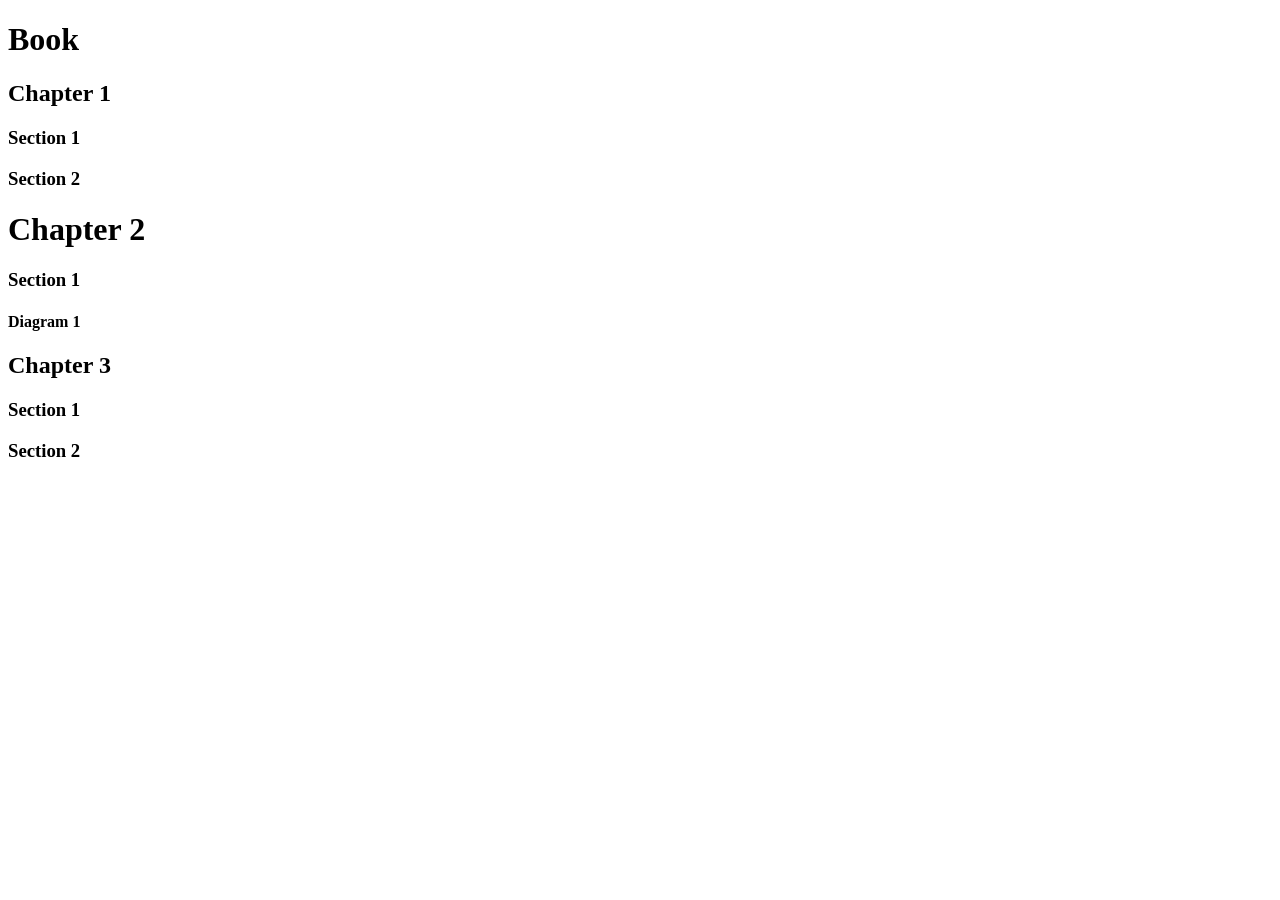
<file: 2.1 Heading Element/index.html>
<!DOCTYPE html>
<html lang="en">
<head>
  <meta charset="UTF-8">
  <meta http-equiv="X-UA-Compatible" content="IE=edge">
  <meta name="viewport" content="width=device-width, initial-scale=1.0">
  <title>Document</title>
</head>
<body>
  <h1>Book</h1>
  <h2>Chapter 1</h2>
  <h3>Section 1</h3>
  <h3>Section 2</h3>
  <h1>Chapter 2</h1>
  <h3>Section 1</h3>
  <h4>Diagram 1</h4>
  <h2>Chapter 3</h2>
  <h3>Section 1</h3>
  <h3>Section 2</h3>

</body>
</html>
</file>
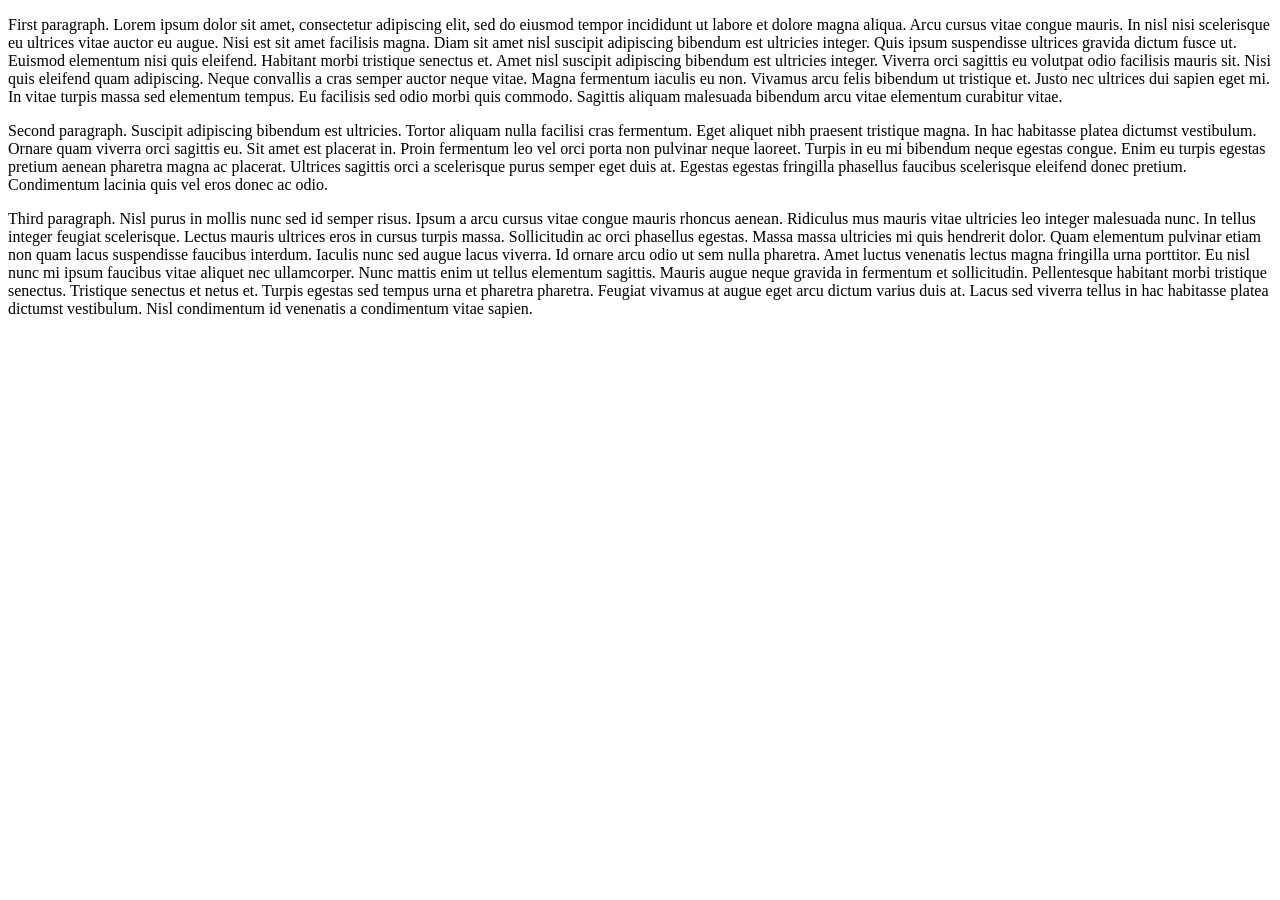
<file: 2.2 Paragraph Element/index.html>
<!DOCTYPE html>
<html lang="en">
<head>
    <meta charset="UTF-8">
    <meta http-equiv="X-UA-Compatible" content="IE=edge">
    <meta name="viewport" content="width=<device-width>, initial-scale=1.0">
    <title>Document</title>
</head>
<body>
    <p>
        First paragraph. Lorem ipsum dolor sit amet, consectetur adipiscing elit, sed do eiusmod tempor incididunt ut labore et dolore magna
        aliqua. Arcu cursus vitae congue mauris. In nisl nisi scelerisque eu ultrices vitae auctor eu augue. Nisi est sit amet
        facilisis magna. Diam sit amet nisl suscipit adipiscing bibendum est ultricies integer. Quis ipsum suspendisse ultrices
        gravida dictum fusce ut. Euismod elementum nisi quis eleifend. Habitant morbi tristique senectus et. Amet nisl suscipit
        adipiscing bibendum est ultricies integer. Viverra orci sagittis eu volutpat odio facilisis mauris sit. Nisi quis
        eleifend quam adipiscing. Neque convallis a cras semper auctor neque vitae. Magna fermentum iaculis eu non. Vivamus arcu
        felis bibendum ut tristique et. Justo nec ultrices dui sapien eget mi. In vitae turpis massa sed elementum tempus. Eu
        facilisis sed odio morbi quis commodo. Sagittis aliquam malesuada bibendum arcu vitae elementum curabitur vitae.
    </p>
    <p>
        Second paragraph. Suscipit adipiscing bibendum est ultricies. Tortor aliquam nulla facilisi cras fermentum. Eget aliquet nibh praesent
        tristique magna. In hac habitasse platea dictumst vestibulum. Ornare quam viverra orci sagittis eu. Sit amet est
        placerat in. Proin fermentum leo vel orci porta non pulvinar neque laoreet. Turpis in eu mi bibendum neque egestas
        congue. Enim eu turpis egestas pretium aenean pharetra magna ac placerat. Ultrices sagittis orci a scelerisque purus
        semper eget duis at. Egestas egestas fringilla phasellus faucibus scelerisque eleifend donec pretium. Condimentum
        lacinia quis vel eros donec ac odio.
    </p>
    <p>
        Third paragraph. Nisl purus in mollis nunc sed id semper risus. Ipsum a arcu cursus vitae congue mauris rhoncus aenean. Ridiculus mus
        mauris vitae ultricies leo integer malesuada nunc. In tellus integer feugiat scelerisque. Lectus mauris ultrices eros in
        cursus turpis massa. Sollicitudin ac orci phasellus egestas. Massa massa ultricies mi quis hendrerit dolor. Quam
        elementum pulvinar etiam non quam lacus suspendisse faucibus interdum. Iaculis nunc sed augue lacus viverra. Id ornare
        arcu odio ut sem nulla pharetra. Amet luctus venenatis lectus magna fringilla urna porttitor. Eu nisl nunc mi ipsum
        faucibus vitae aliquet nec ullamcorper. Nunc mattis enim ut tellus elementum sagittis. Mauris augue neque gravida in
        fermentum et sollicitudin. Pellentesque habitant morbi tristique senectus. Tristique senectus et netus et. Turpis
        egestas sed tempus urna et pharetra pharetra. Feugiat vivamus at augue eget arcu dictum varius duis at. Lacus sed
        viverra tellus in hac habitasse platea dictumst vestibulum. Nisl condimentum id venenatis a condimentum vitae sapien.
    </p>
</body>
</html>
</file>
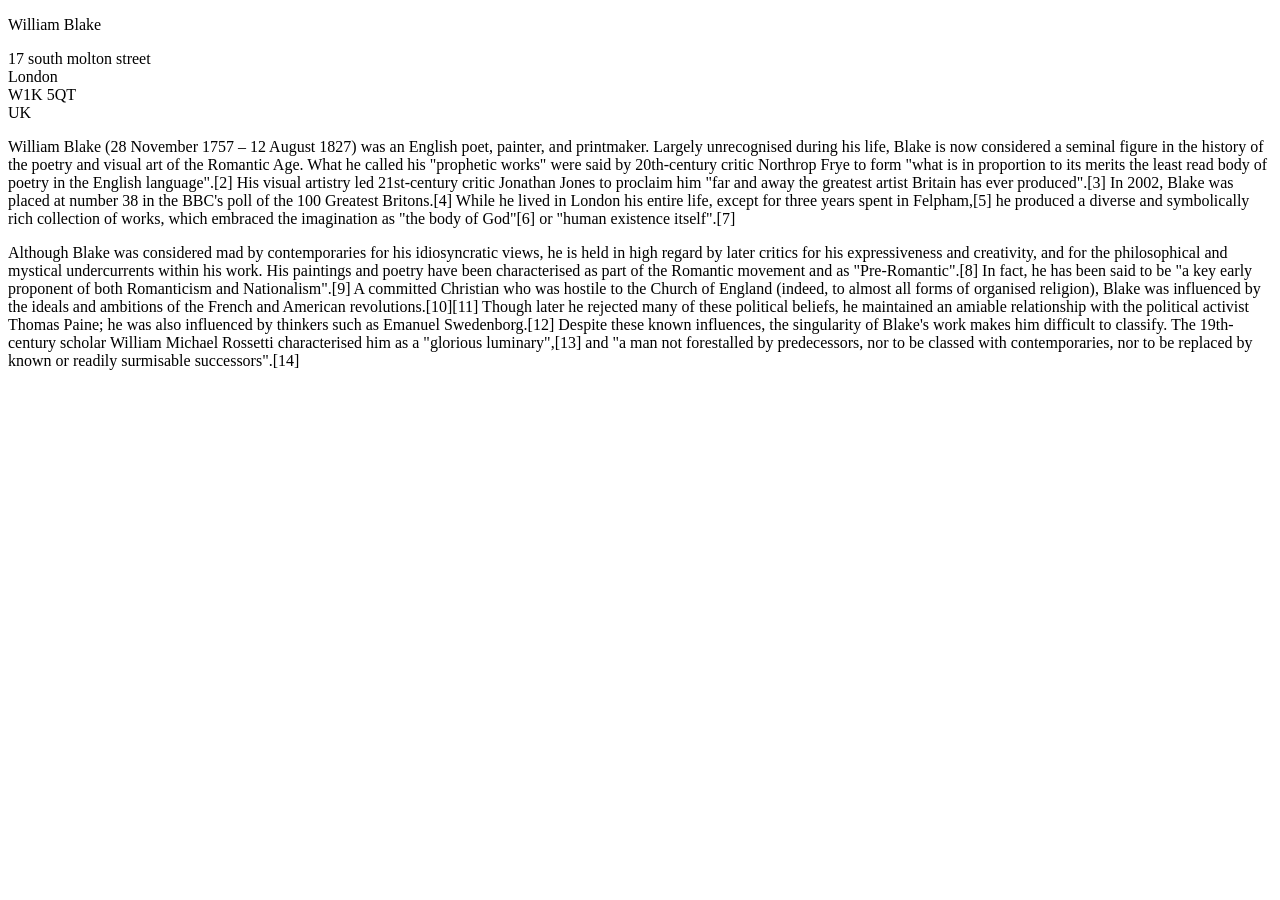
<file: 2.3 Void Elements/index.html>
<!DOCTYPE html>
<html lang="en">
<head>
    <meta charset="UTF-8">
    <meta http-equiv="X-UA-Compatible" content="IE=edge">
    <meta name="viewport" content="width=device-width, initial-scale=1.0">
    <title>Document</title>
</head>
<body>
    <p>William Blake <br/></p>

    <p>
        17 south molton street<br/>
        London<br/>
        W1K 5QT<br/>
        UK<br/>
    </p>

    <p>
        William Blake (28 November 1757 – 12 August 1827) was an English poet, painter, and printmaker. Largely unrecognised
        during his life, Blake is now considered a seminal figure in the history of the poetry and visual art of the Romantic
        Age. What he called his "prophetic works" were said by 20th-century critic Northrop Frye to form "what is in proportion
        to its merits the least read body of poetry in the English language".[2] His visual artistry led 21st-century critic
        Jonathan Jones to proclaim him "far and away the greatest artist Britain has ever produced".[3] In 2002, Blake was
        placed at number 38 in the BBC's poll of the 100 Greatest Britons.[4] While he lived in London his entire life, except
        for three years spent in Felpham,[5] he produced a diverse and symbolically rich collection of works, which embraced the
        imagination as "the body of God"[6] or "human existence itself".[7]
    </p>

    <p>
        Although Blake was considered mad by contemporaries for his idiosyncratic views, he is held in high regard by later
        critics for his expressiveness and creativity, and for the philosophical and mystical undercurrents within his work. His
        paintings and poetry have been characterised as part of the Romantic movement and as "Pre-Romantic".[8] In fact, he has
        been said to be "a key early proponent of both Romanticism and Nationalism".[9] A committed Christian who was hostile to
        the Church of England (indeed, to almost all forms of organised religion), Blake was influenced by the ideals and
        ambitions of the French and American revolutions.[10][11] Though later he rejected many of these political beliefs, he
        maintained an amiable relationship with the political activist Thomas Paine; he was also influenced by thinkers such as
        Emanuel Swedenborg.[12] Despite these known influences, the singularity of Blake's work makes him difficult to classify.
        The 19th-century scholar William Michael Rossetti characterised him as a "glorious luminary",[13] and "a man not
        forestalled by predecessors, nor to be classed with contemporaries, nor to be replaced by known or readily surmisable
        successors".[14]
    </p>

</body>
</html>
</file>
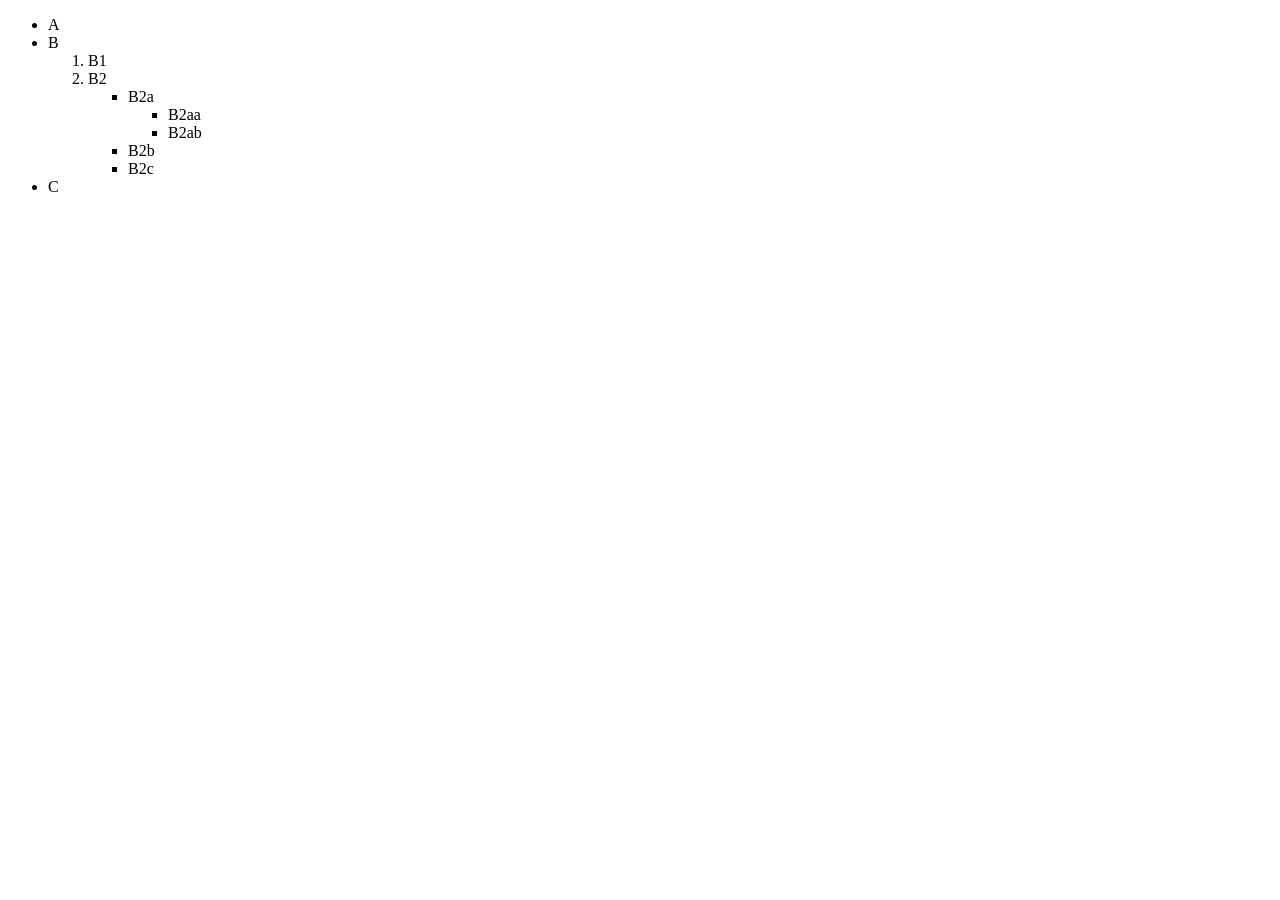
<file: 3.1 Nesting and Indentation/index.html>
<!-- Write your code below -->
<!DOCTYPE html>
<html lang="en">
<head>
    <meta charset="UTF-8">
    <meta http-equiv="X-UA-Compatible" content="IE=edge">
    <meta name="viewport" content="width=device-width, initial-scale=1.0">
    <title>Document</title>
</head>
<body>
    <ul>
        <li>A</li>
        <li>
            B
            <ol>
                <li>B1</li>
                <li>
                    B2
                    <ul>
                        <li>
                            B2a
                            <ul>
                                <li>B2aa</li>
                                <li>B2ab</li>
                            </ul>
                        </li>
                        <li>B2b</li>
                        <li>B2c</li>
                    </ul>
                </li>
            </ol>
        </li>
        <li>C</li>
    </ul>
</body>
</html>
</file>
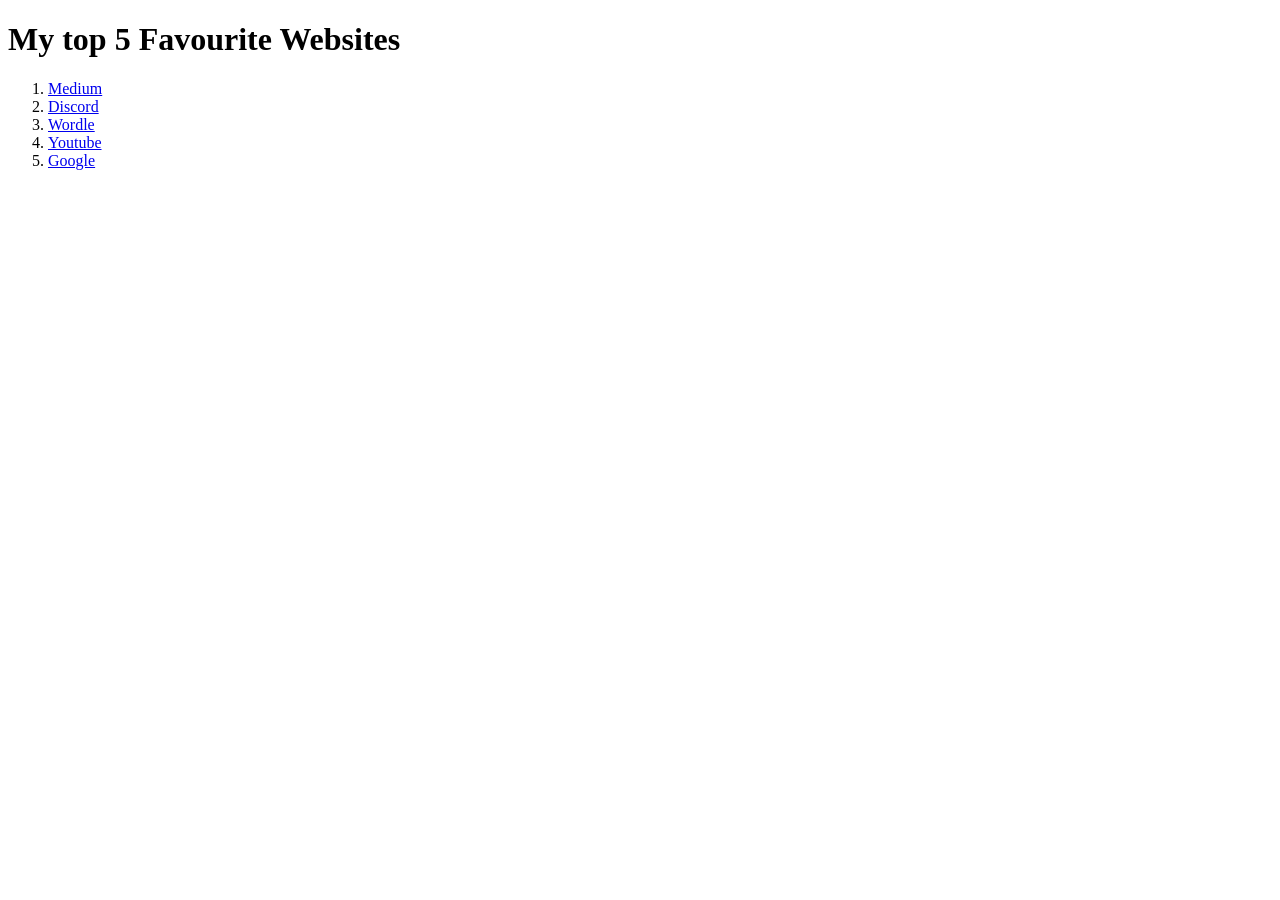
<file: 3.2 Anchor Elements/index.html>
<!DOCTYPE html>
<html lang="en">
<head>
    <meta charset="UTF-8">
    <meta http-equiv="X-UA-Compatible" content="IE=edge">
    <meta name="viewport" content="width=device-width, initial-scale=1.0">
    <title>Document</title>
</head>
<body>
    <h1>My top 5 Favourite Websites</h1>
<!-- Write your code below -->
<ol>
    <li><a href="https://medium.com">Medium</a></li>
    <li><a href="https://discord.com">Discord</a></li>
    <li><a href="https://wordlegame.org">Wordle</a></li>
    <li><a href="https://youtu.be">Youtube</a></li>
    <li><a href="https://google.com">Google</a></li>
</ol>
</body>
</html>
</file>
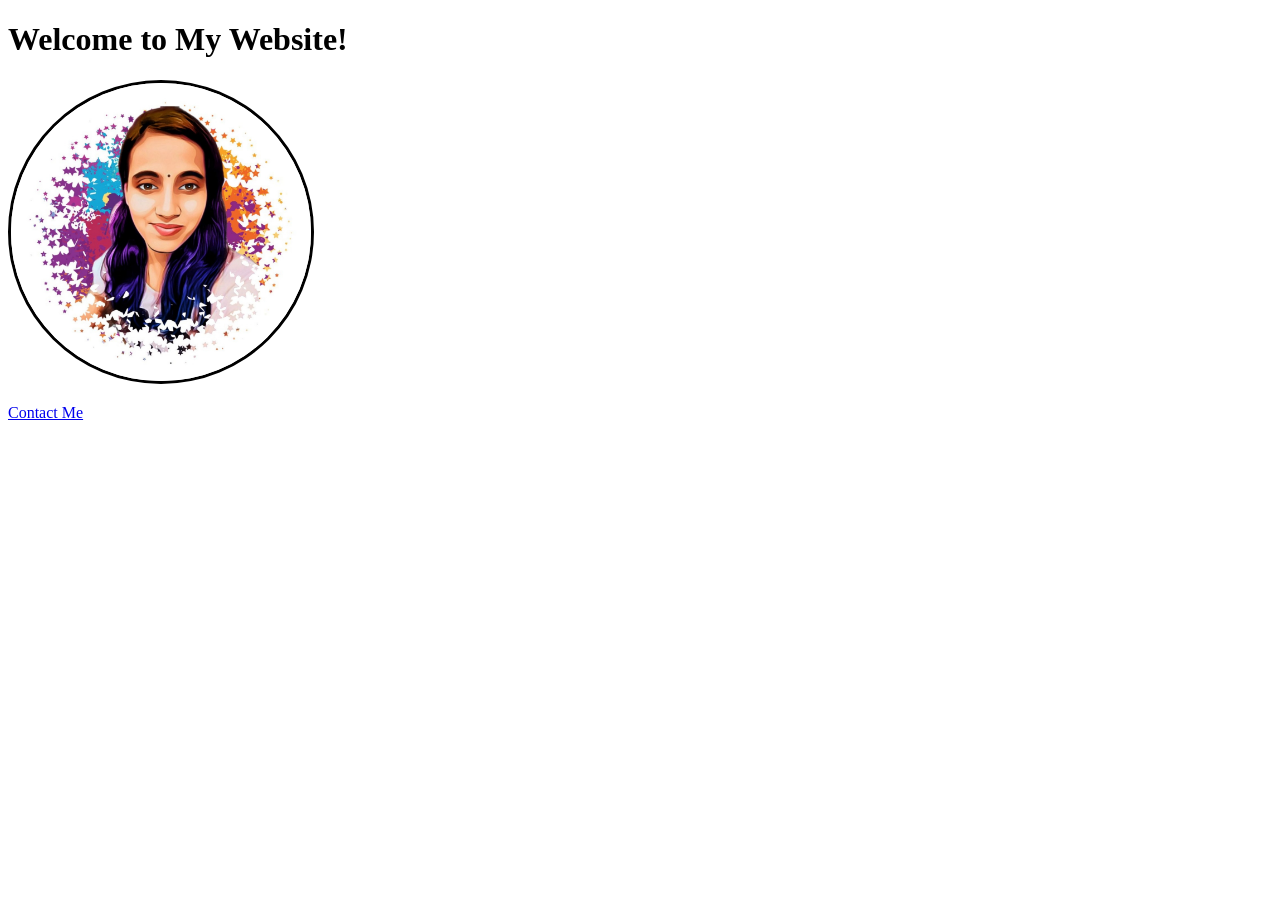
<file: 4.1 Webpages/index.html>
<!DOCTYPE html>
<html lang="en">
<head>
    <meta charset="UTF-8">
    <meta http-equiv="X-UA-Compatible" content="IE=edge">
    <meta name="viewport" content="width=device-width, initial-scale=1.0">
    <title>Document</title>
</head>
<body>
    <h1>Welcome to My Website!</h1>
    <!-- Add an image of yourself that links to the about page -->
    <a href="public/aboutmee.html" >
        <img style="width:300px; border:solid black; border-radius: 50%;" src="./public/M-avatar04.jpg">
    </a>

    <!-- Add a link to your contact me page here -->
    <p><a href="public/contact.html">Contact Me</a></p>
</body>
</html>
</file>
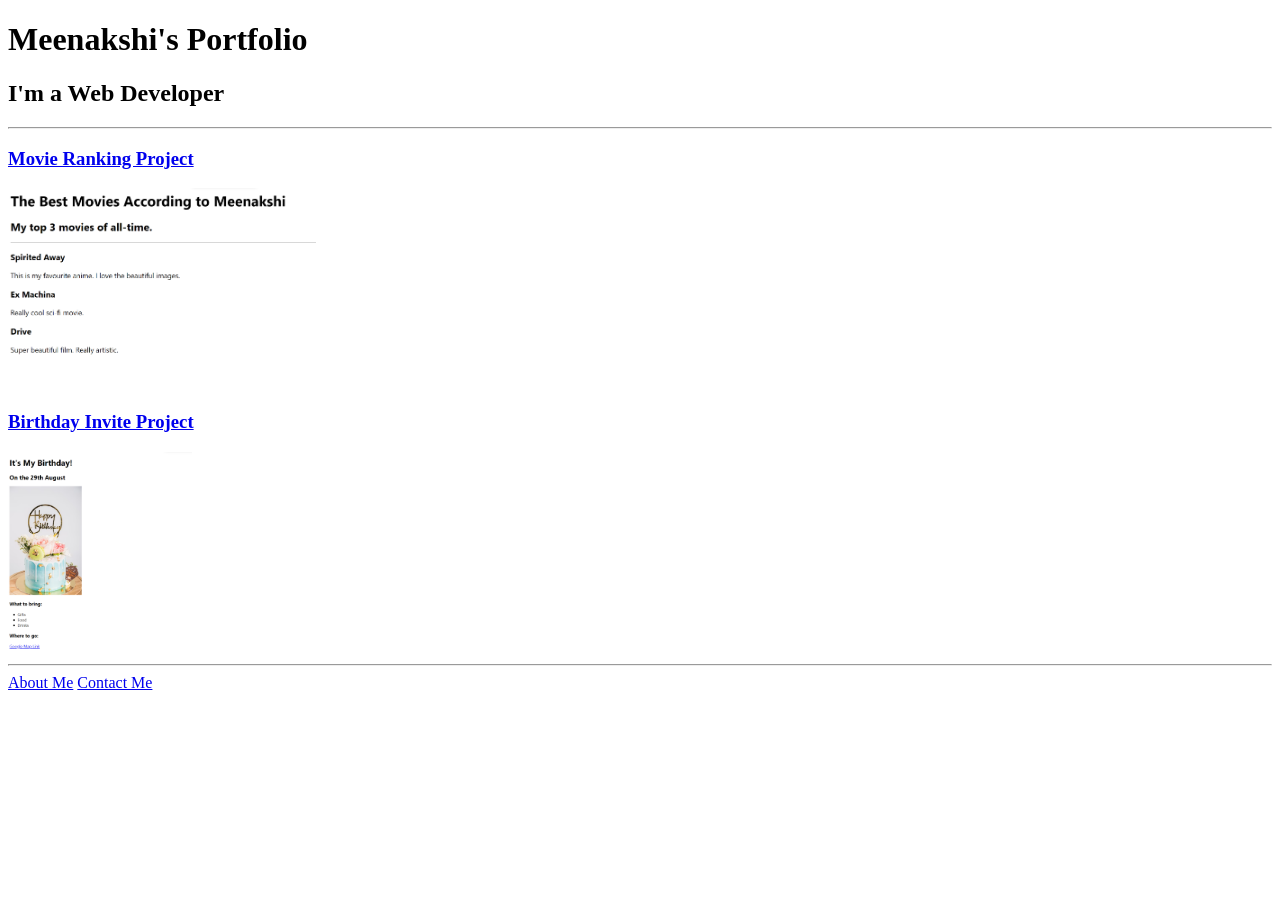
<file: 4.3 HTML Porfolio Project/index.html>
<!-- TODO 1: Create the HTML Boilerplate -->
<!DOCTYPE html>
<html lang="en">
<head>
    <meta charset="UTF-8">
    <meta http-equiv="X-UA-Compatible" content="IE=edge">
    <meta name="viewport" content="width=device-width, initial-scale=1.0">
    <title>Document</title>
</head>
<body>
    <h1>Meenakshi's Portfolio</h1>
    <h2>I'm a Web Developer</h2>
    <hr />
    <h3><a href="./public/movie-ranking.html">Movie Ranking Project</a></h3>
    <img src="./assets/images/movie-ranking.png" height="200" alt="movie ranking project preview"/>
    <h3><a href="./public/birthday-invite.html">Birthday Invite Project</a></h3>
    <img src="./assets/images/birthday-invite.png" height="200" alt="birthday invite project preview"/>
    <hr />
    <a href="./public/about.html">About Me</a>
    <a href="./public/contact.html">Contact Me</a>
</body>
</html>
</file>
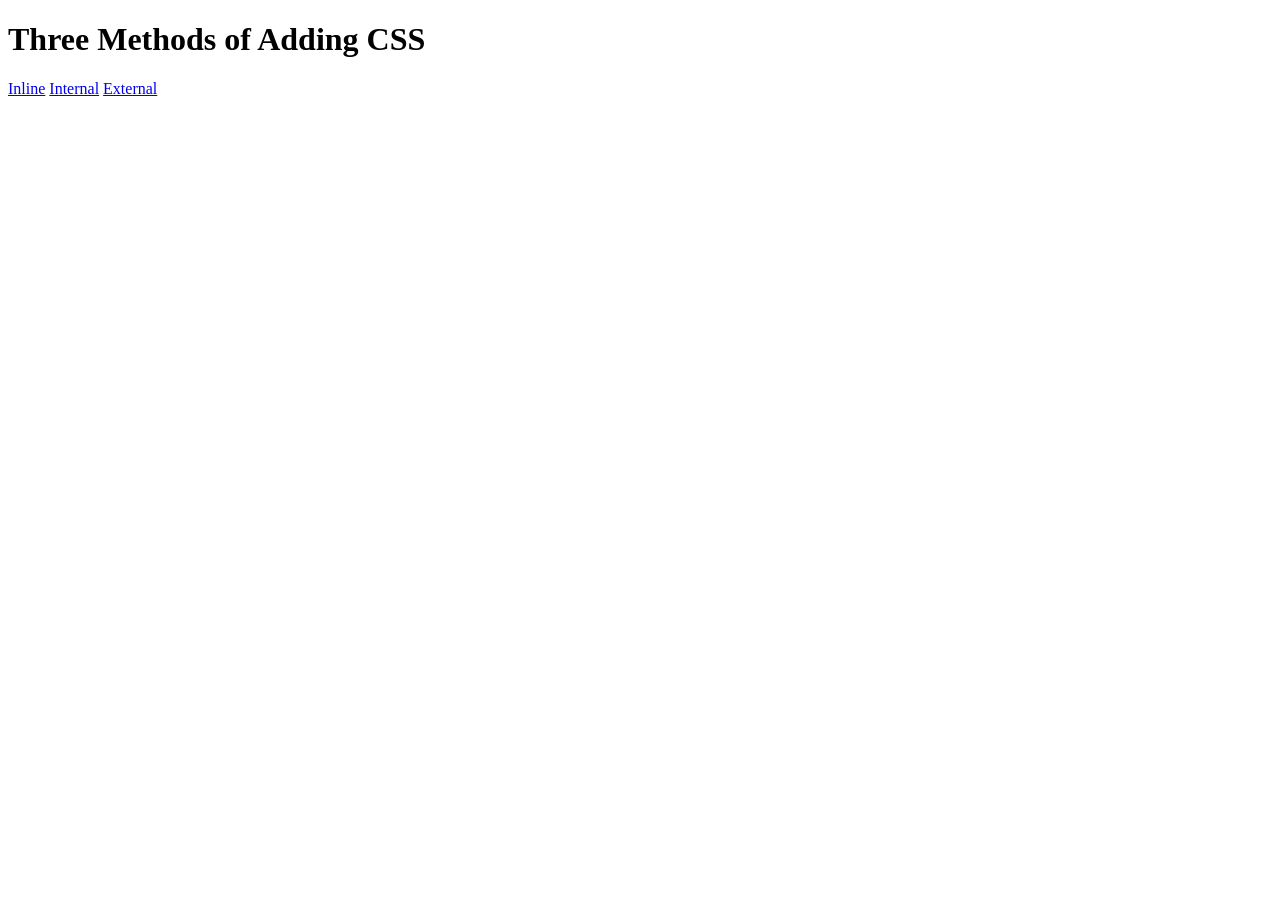
<file: 5.1. Adding CSS/index.html>
<!DOCTYPE html>
<html lang="en">

<head>
  <meta charset="UTF-8">
  <title>Adding CSS</title>
</head>

<body>
  <h1>Three Methods of Adding CSS</h1>
  <!-- Create 3 Links to The 3 Webpages: inline, internal and external -->
  <a href="inline.html">Inline</a>
  <a href="internal.html">Internal</a>
  <a href="external.html">External</a>
</body>

</html>
</file>
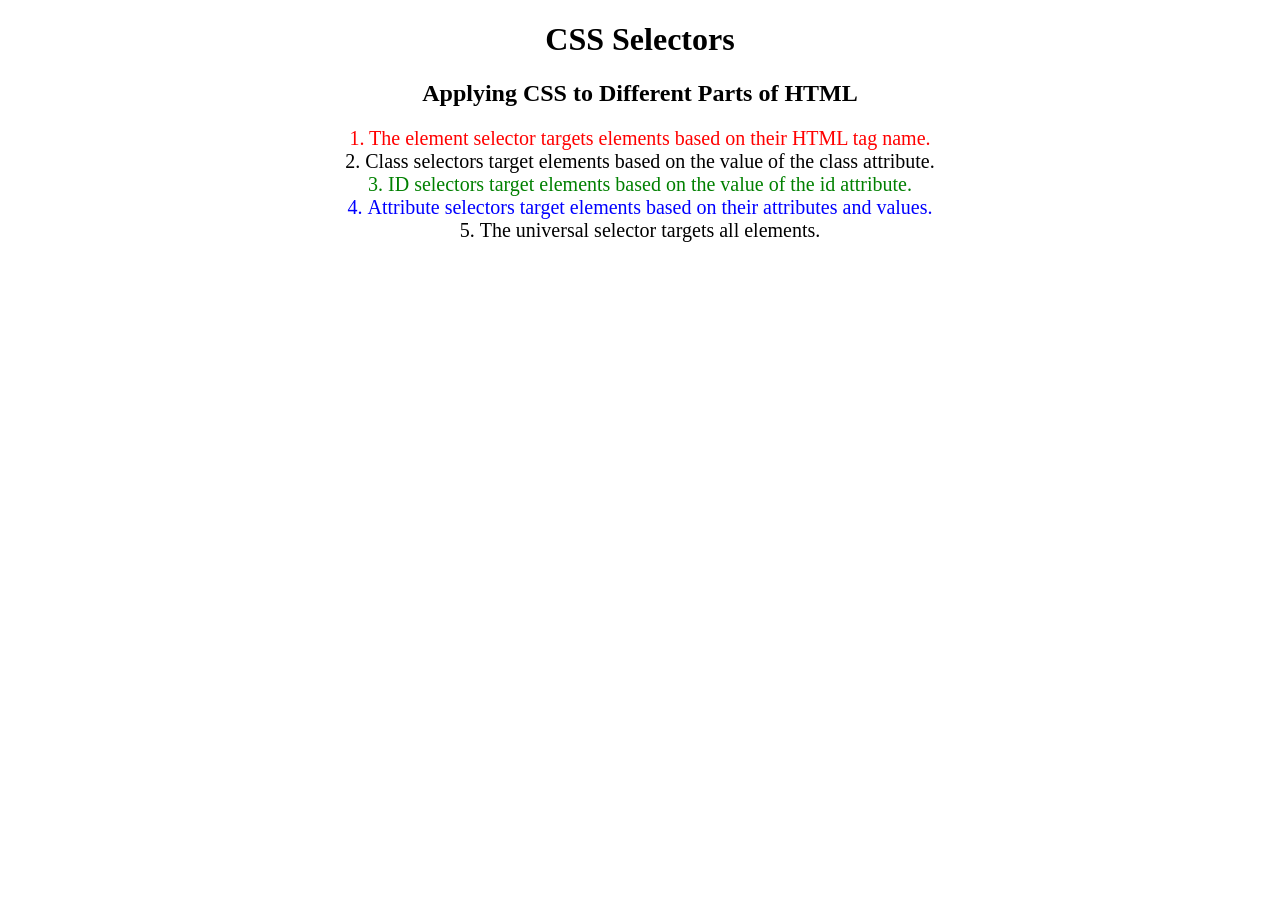
<file: 5.3 CSS Selectors/index.html>
<!DOCTYPE html>
<html lang="en">

<head>
  <meta charset="UTF-8">
  <title>CSS Selectors</title>
  <link rel="stylesheet" href="./style.css" />
</head>

<body>
  <h1>CSS Selectors</h1>
  <h2>Applying CSS to Different Parts of HTML</h2>
  <!-- TODO 1: Set the CSS for all paragraph tags to "color: red" -->
  <p class="note">1. The element selector targets elements based on their HTML tag name.</p>

  <ol>
    <!-- TODO 2: Set the CSS for all elements with a class of "note" to "font-size: 20px" -->
    <li class="note" value="2">Class selectors target elements based on the value of the class attribute.</li>

    <!-- TODO 3: Set the CSS for the element with an id of "id-selector-demo" to "color: green" -->
    <li class="note" id="id-selector-demo" value="3">ID selectors target elements based on the value of the id
      attribute.</li>

    <!-- TODO 4: Set the CSS for the li elements that have the "value" attribute set to "4" to have "color: blue" -->
    <li class="note" value="4">Attribute selectors target elements based on their attributes and values.</li>

    <!-- TODO 5: Set all elements to have "text-align: center" -->
    <li class="note" value="5">The universal selector targets all elements.</li>
  </ol>
</body>

</html>
</file>
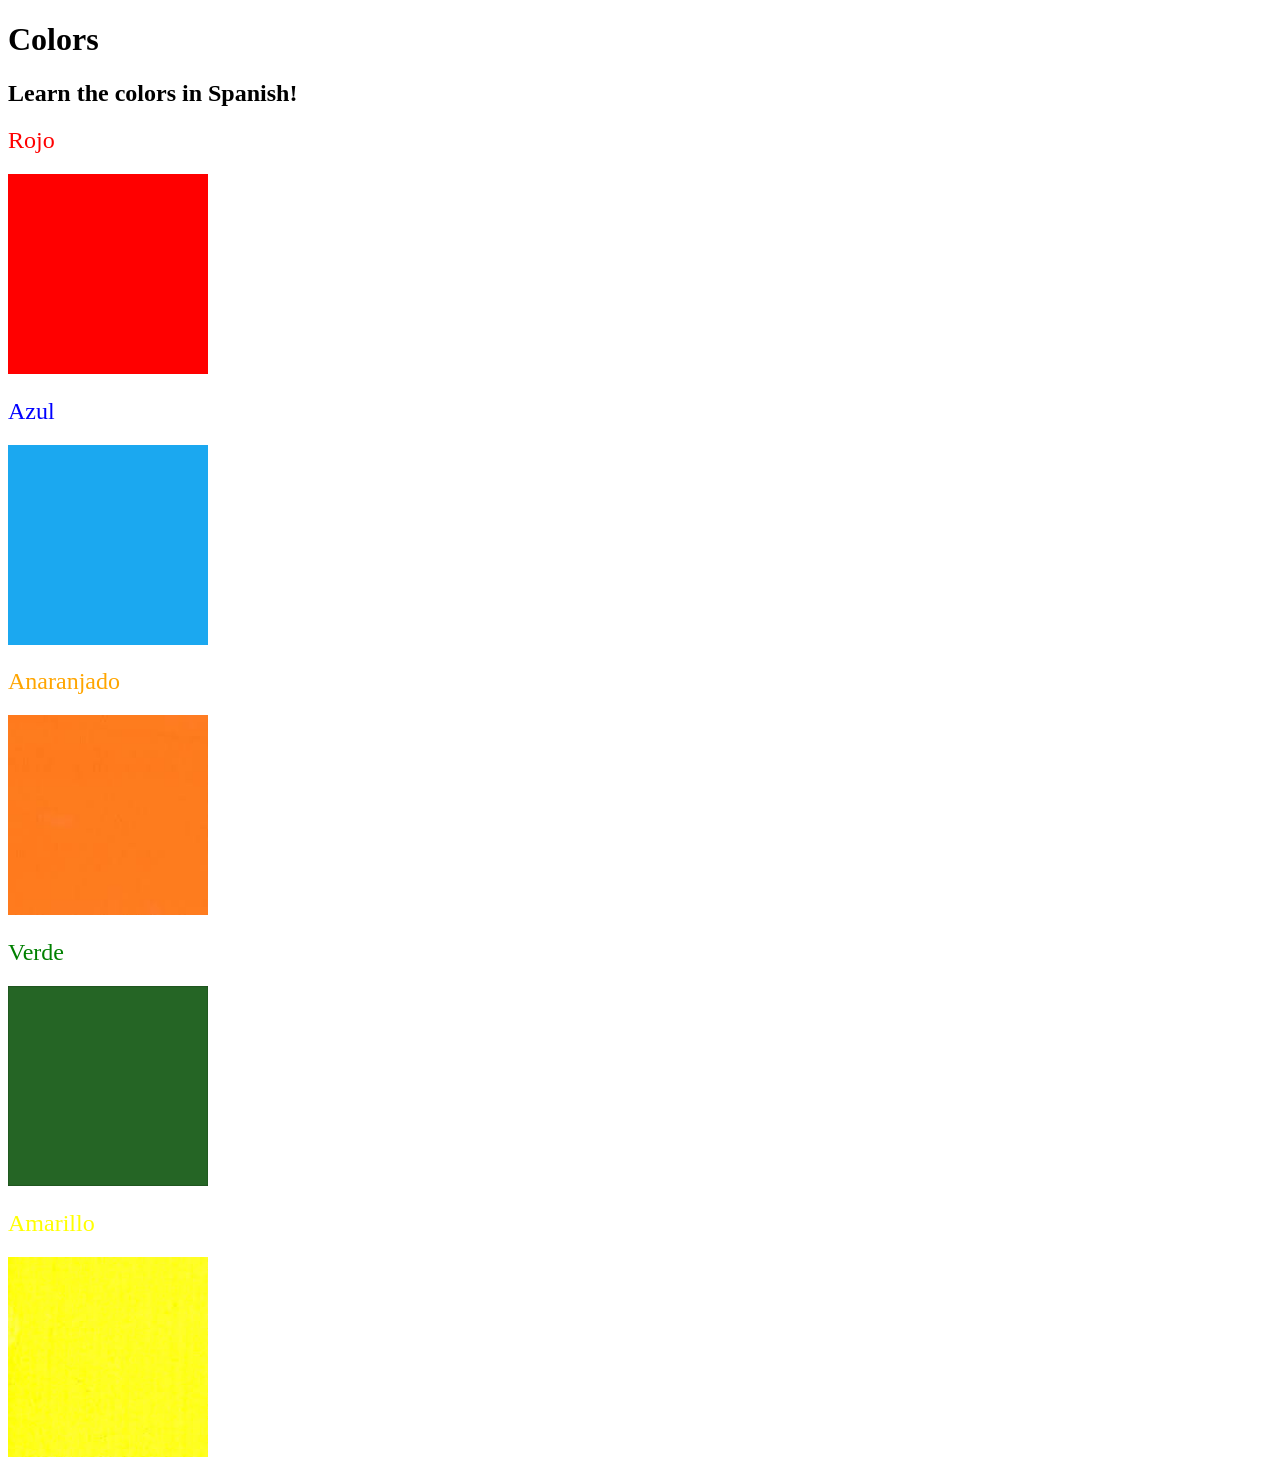
<file: 5.4 Color Vocab Project/index.html>
<!DOCTYPE html>
<html lang="en">

<head>
  <meta charset="UTF-8">
  <title>Spanish Vocabulary</title>
  <link rel="stylesheet" href="style.css" />
</head>

<body>
  <h1>Colors</h1>
  <h2>Learn the colors in Spanish!</h2>
  <h2 class="color-title" id="red">Rojo</h2>
  <img class="color" src="./assets/images/red.png" alt="red" />

  <h2 class="color-title" id="blue">Azul</h2>
  <img src="./assets/images/blue.png" alt="blue" />

  <h2 class="color-title" id="orange">Anaranjado</h2>
  <img src="./assets/images/orange.png" alt="orange" />

  <h2 class="color-title" id="green">Verde</h2>
  <img src="./assets/images/green.png" alt="green" />

  <h2 class="color-title" id="yellow">Amarillo</h2>
  <img src="./assets/images/yellow.png" alt="yellow" />
</body>

</html>

<!-- 
TODOs
IMPORTANT: You should not need to make ANY CHANGES to index.html
All code should be written in your CSS file.

1. Create a CSS file and incorporate it as an external stylesheet.
2. Use CSS to style each of the color titles to meaning. 
Hint: Use the id to help if you don't know the words in spanish.
3. Use CSS to change all the color titles to have "font-weight: normal;"
4. Use CSS (not HTML) to make all the images 200px heigh and 200px wide. 
Hint: 
https://developer.mozilla.org/en-US/docs/Web/CSS/height
https://developer.mozilla.org/en-US/docs/Web/CSS/width
-->
</file>
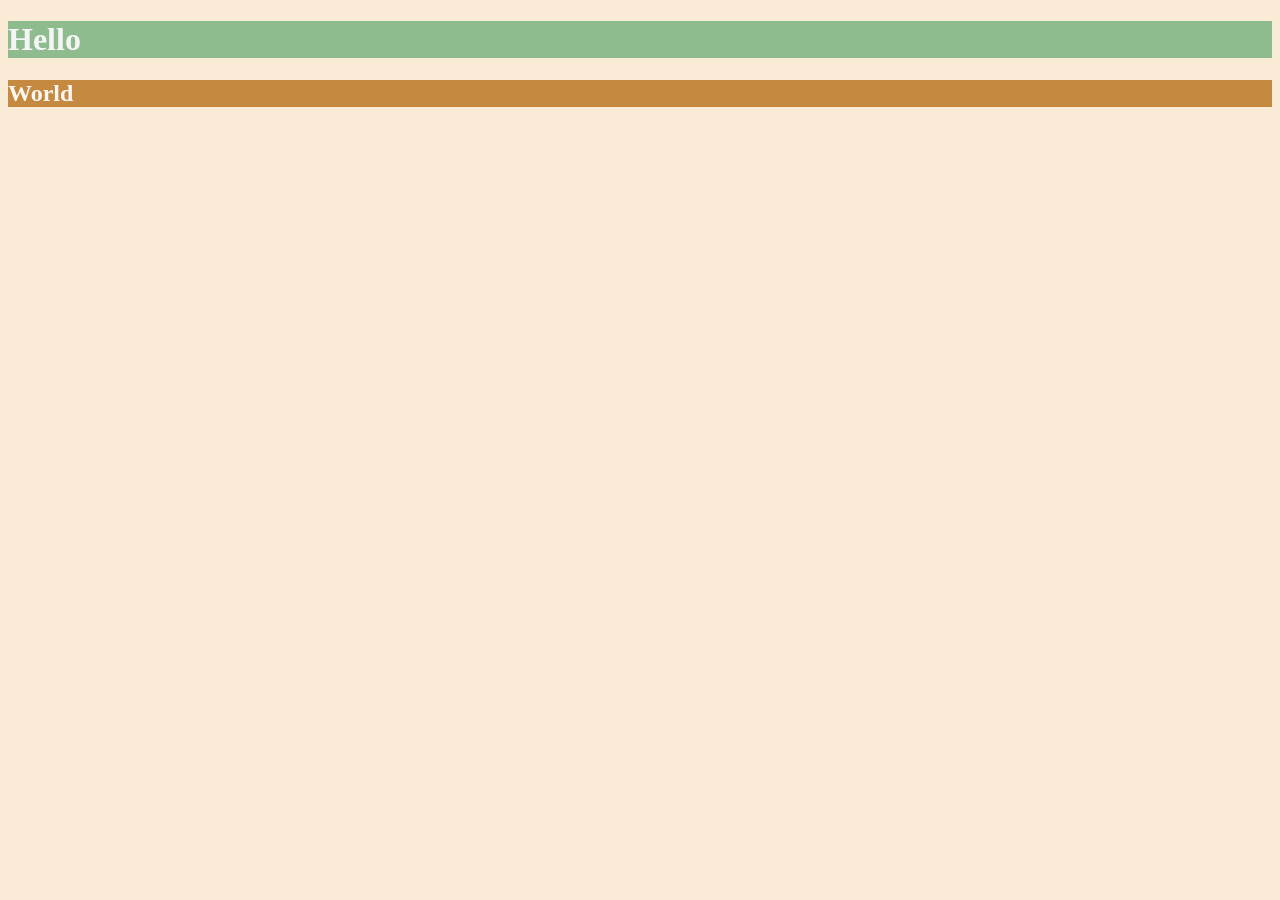
<file: 6.0 CSS Colors/index.html>
<!DOCTYPE html>
<html lang="en">

<head>
  <meta charset="UTF-8">
  <title>Colors</title>
  <style>
  /* Write your CSS code here. */
    /* 1. Make the background of the webpage "antiquewhite"
    2. Make the h1 "whitesmoke"
    3. Make the background of the h1 "darkseagreen"
    4. Make the h2 #FAF8F1
    5. Make the background of the h2 "#C58940" */
    body {
      background-color: antiquewhite;
    }
    h1 {
      color: whitesmoke;
      background-color: darkseagreen;
    }
    h2{
      color: #FAF8F1;
      background-color: #C58940;
    }
  </style>
</head>

<body>
  <h1>Hello</h1>
  <h2>World</h2>
</body>

</html>
</file>
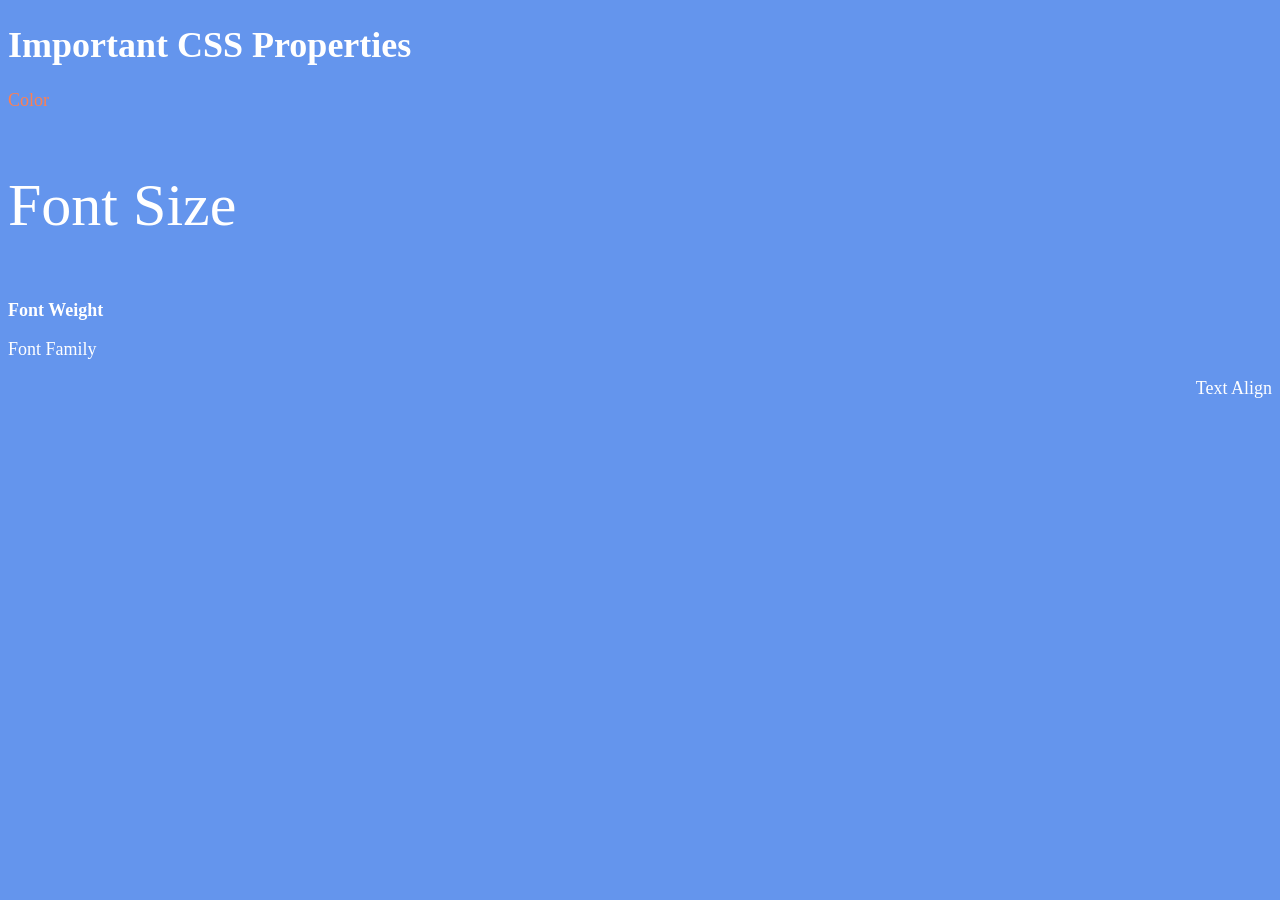
<file: 6.1 Font Properties/index.html>
<!DOCTYPE html>
<html lang="en">

<head>
  <meta charset="UTF-8">
  <title>CSS Properties</title>
  <style>
    html{
      font-size: 30px;
    }
    body {
      background-color: cornflowerblue;
      color: white;
      font-size: 18px;
    }
    /* Don't change the CSS above, add Your CSS below */
    #color{
      color: coral;
    }
    #size{
      font-size: 2rem;
    }
    #weight{
      font-weight: 900;
    }
    #family{
      font-family: 'Caveat', cursive;
      font-weight: 400;
    }
    #align{
      text-align: right;
    }
    
  </style>
  <link href="https://fonts.google.com/specimen/Caveat"/>
</head>

<body>
  <h1>Important CSS Properties</h1>
  <p id="color">Color</p>
  <p id="size">Font Size</p>
  <p id="weight">Font Weight</p>
  <p id="family">Font Family</p>
  <p id="align">Text Align</p>

  <!-- TODOs
  1. Change the color of <p>Color</p> to "coral" color.
  2. Change the font size of <p>Font Size</p> to 2X the size of the root font size.
  3. Change the font weight of <p>Font Weight</p> to 900.
  4. Change the font family of <p>Font Family</p> to the Google font Caveat with regular (400) font weight.
  Link: https://fonts.google.com/specimen/Caveat
  5. Change the <p>Text Align</p> to right align.
  6. Change the the root (html element) font size to 30px -->
</body>

</html>
</file>
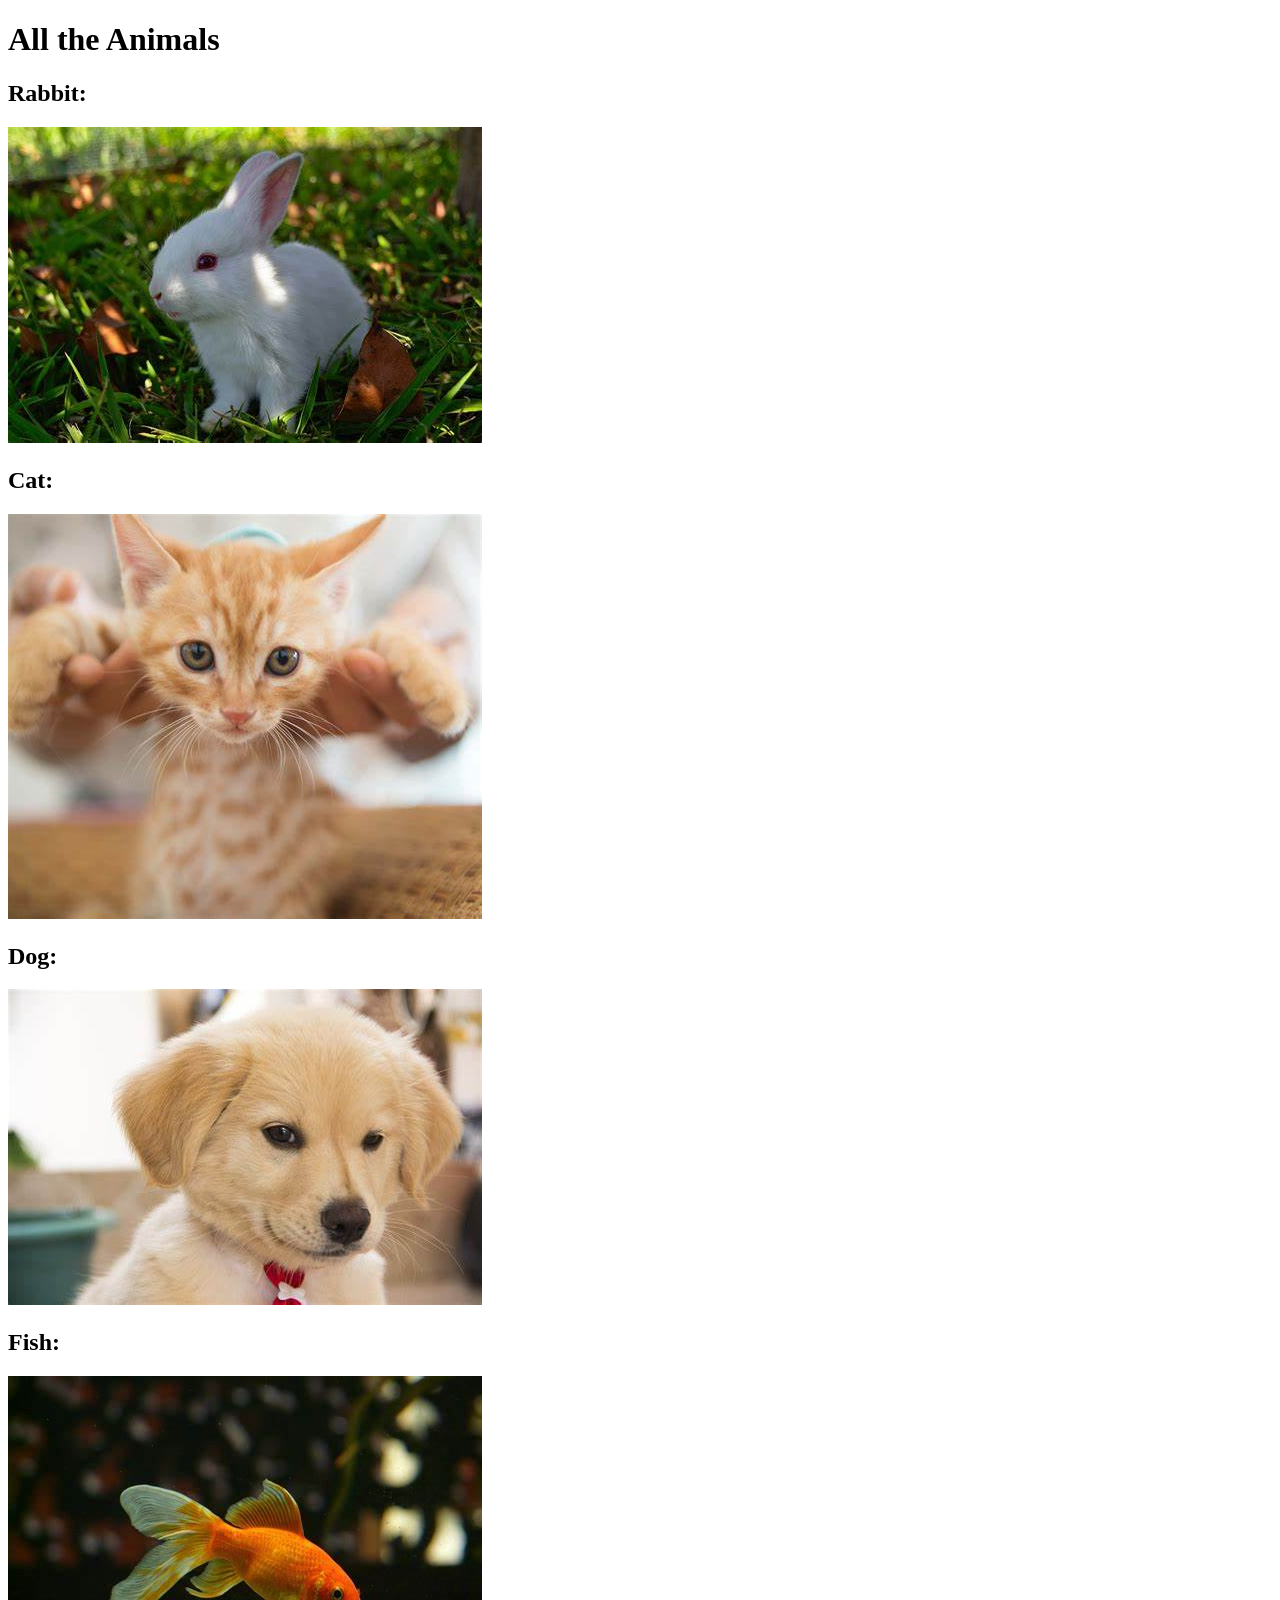
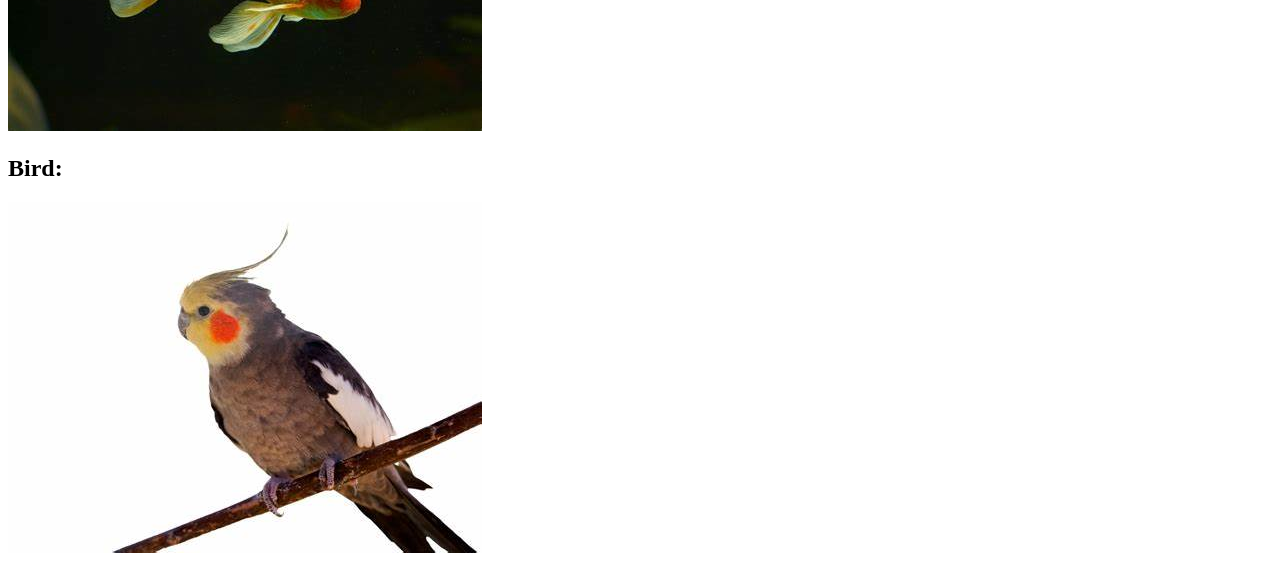
<file: 4.0 File Paths/Folder0/index.html>
<!DOCTYPE html>
<html lang="en">
<head>
    <meta charset="UTF-8">
    <meta http-equiv="X-UA-Compatible" content="IE=edge">
    <meta name="viewport" content="width=device-width, initial-scale=1.0">
    <title>Document</title>
</head>
<body>
    <h1>All the Animals</h1>
    <h2>Rabbit:</h2>
    <img src="rabbit.png">
    <h2>Cat:</h2>
    <img src="Folder3/cat.png">
    <h2>Dog:</h2>
    <img src="../dog.png">
    <h2>Fish:</h2>
    <img src="../Folder1/fish.png">
    <h2>Bird:</h2>
    <img src="../Folder1/Folder2/bird.png">
</body>
</html>
</file>
<file: 5.3 CSS Selectors/style.css>
ol {
  margin-left: -40px;
  margin-top: -20px;
  list-style-position: inside;
}

/* Write your CSS below, don't change the rules above. */
p{
  color: red;
}
.note{
  font-size: 20px;
}
#id-selector-demo{
  color: green;
}
li[value="4"]{
  color: blue;
}
*{
  text-align: center;
}
</file>
<file: 5.4 Color Vocab Project/style.css>
img{
    height: 200px;
    width: 200px;
}
.color-title{
    font-weight: normal;
}
#red{
    color: red;
}
#green{
    color: green;
}
#blue{
    color: blue;
}
#yellow{
    color: yellow;
}
#orange{
    color: orange;
}
</file>
